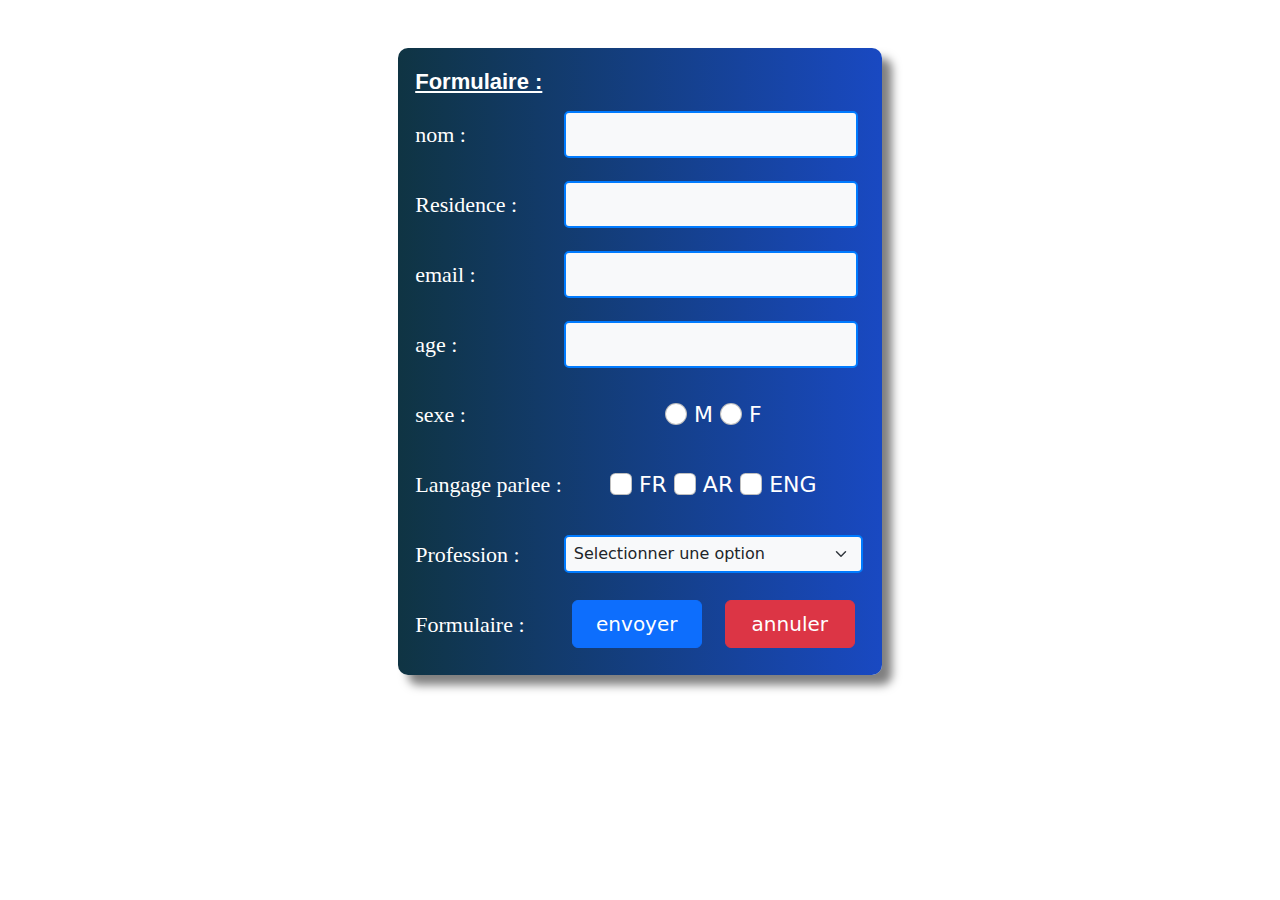
<file: index.html>
<!DOCTYPE html>
<html lang="en">
<head>
    <meta charset="UTF-8">
    <meta name="viewport" content="width=device-width, initial-scale=1.0">
    <title>Formulaire</title>
    <link rel="shortcut icon" href="https://icon-library.com/images/form-icon-png/form-icon-png-23.jpg" >
    <link rel="stylesheet" href="bootstrap.css">
    <link rel="stylesheet" href="style.css">
</head>
<body>
    <div class=" d-flex justify-content-center container p-5">
    <form action="page.php" method="post" id="form" class="p-3">
            <table class=" d-flex justify-content-center">
                <tr>
                    <th colspan="2">Formulaire : </th>
                </tr>
                <tr>
                    <td><label class="form-check-label">nom :</label></td>
                    <td><input type="text" name="nom" id="nom"  class="input_text"></td>
                    <td><span   id="errornom" style="text-align: center;"></span></td>
                </tr>
                <tr>
                    <td><label class="form-check-label">Residence : </label></td>
                    <td><input type="text" name="residence" id="residence"  class="input_text"></td>
                    <td><span  id="errorresidence" style="text-align: center;"></span></td>
                </tr>
                <tr>
                    <td><label class="form-check-label">email : </label></td>
                    <td><input type="text" name="email" id="email"  class="input_text"></td>
                    <td><span  id="erroremail" style="text-align: center;"></span></td>
                </tr>
                <tr>
                    <td><label class="form-check-label">age : </label></td>
                    <td><input type="text" name="age" id="age"  class="input_text"></td>
                    <td><span   id="errorage" style="text-align: center;"></span></td>
                </tr>
                <tr>
                    <td><label class="form-check-label">sexe : </label></td>
                    <td style="text-align: center;"><input type="radio" name="sexe" class="form-check-input" id="M" value="M"> M
                        <input type="radio" name="sexe" class="form-check-input" id="F" value="F"> F
                    </td>    
                    <td><span   id="errorsexe" style="text-align: center;"></span></td>
                </tr>
                <tr>
                    <td><label class="form-check-label">Langage parlee : </label></td>
                    <td style="text-align: center;"><input type="checkbox" name="langage" id="FR" value="FR" class="form-check-input"> FR
                        <input type="checkbox" name="langage" id="AR" value="AR" class="form-check-input"> AR
                        <input type="checkbox" name="langage" id="ENG" value="ENG" class="form-check-input"> ENG
                    </td>
                    <td ><span  id="errorlangage" style="text-align: center;"></span></td>
                </tr>
                <tr>
                    <td><label class="form-check-label">Profession : </label></td>
                    <td>
                        <select name="profession" id="profession" class="form-select input_text">
                            <option value="" class="fs-4" disabled selected>Selectionner une option</option>
                            <option value="option1">option1</option>
                            <option value="option2">option2</option>
                            <option value="option3">option3</option>
                            <option value="option4">option4</option>
                        </select>
                    </td>
                    <td  ><span  id="errorprofession" style="text-align: center;"></span></td>
                </tr>
                <tr>
                    <td><label class="form-check-label">Formulaire : </label></td>
                    <td><input type="submit" name="envoyer" id="envoyer" value="envoyer"  class="btn btn-primary m-2 p-2" style="font-size: 20px; width :130px;">
                        <input type="reset" name="annuler" id="annuler" value="annuler"  class="btn btn-danger m-2 p-2" style="font-size: 20px; width :130px;">
                    </td>
                </tr>
            </table>
    </form>
</div>
<script src="script.js"></script>
</body>
</html>
</file>
<file: style.css>
#form{
    background: linear-gradient(to left, #1949c2, #0f3443);
    color: white;
    font-size: 22px;
    width: auto;
    border-radius: 10px;
    box-shadow: 10px 10px 10px rgba(0, 0, 0, 0.5); 
}
.input_text {
    border: 2px solid #007bff;
    background-color: #f8f9fa;
    padding: 5px 8px;
    border-radius: 5px;
}
label
{
    font-family: Georgia, 'Times New Roman', Times, serif;
}
td{
    height: 70px;
    /* text-align: center; */
}
td input
{text-align: center;}
th{
    text-decoration: underline;
    font-family:'Lucida Sans', 'Lucida Sans Regular', 'Lucida Grande', 'Lucida Sans Unicode', Geneva, Verdana, sans-serif;
}
</file>
